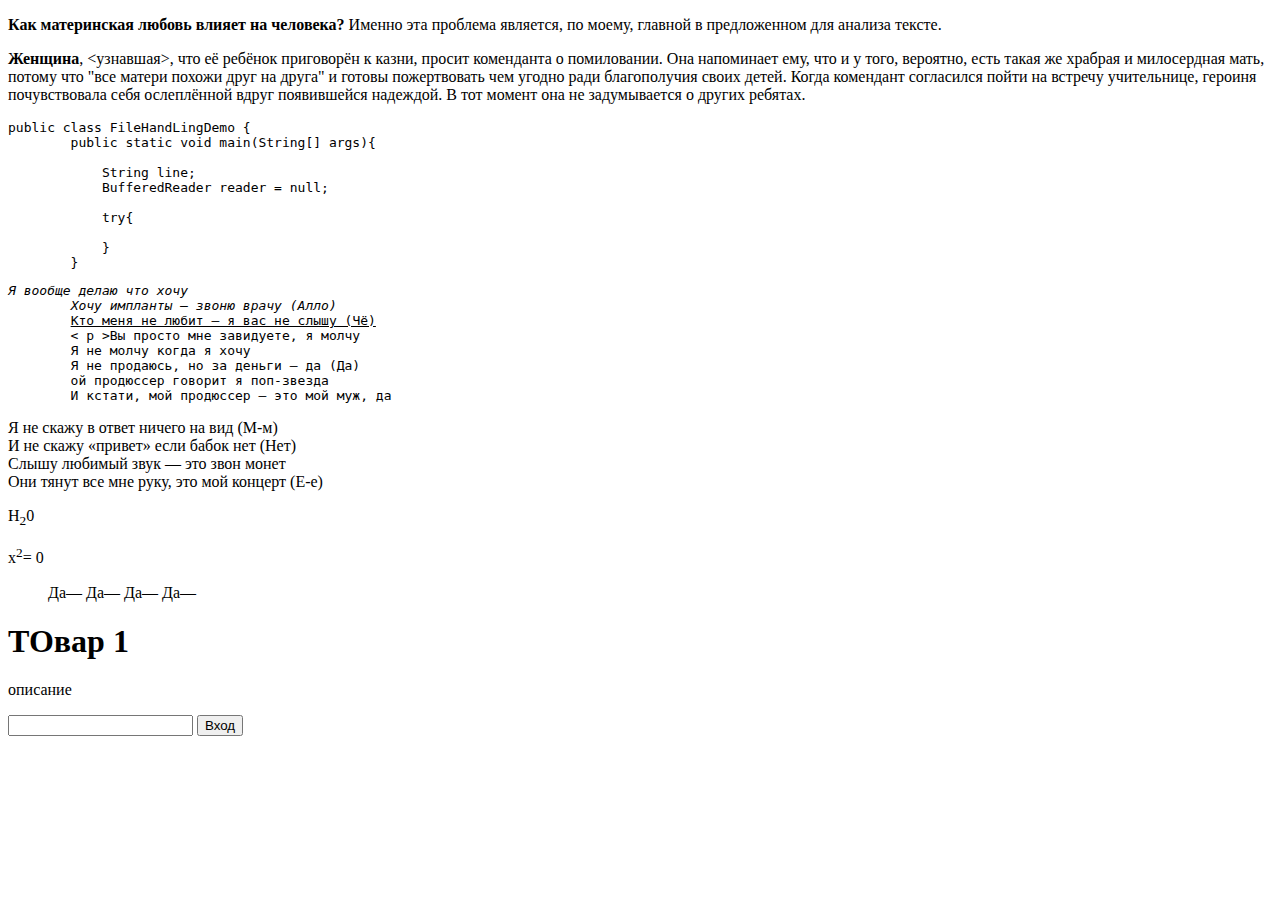
<file: HTML/app1/Progect.html>
<!DOCTYPE html>
<html lang="ru">
<head>
    <meta charset="UTF-8">
    <meta name="viewport" content="width=device-width, initial-scale=1.0">
    <title>ZXC</title>
</head>
<body>
    <p><strong>Как материнская 
        любовь влияет на человека?</strong> Именно эта проблема является, по моему, главной в предложенном для анализа тексте.</p>
    <p class="text"><b>Женщина</b>, &lt;узнавшая&gt;, что её ребёнок приговорён к казни, просит коменданта о помиловании. Она напоминает ему, что и у того, вероятно, есть такая же храбрая и милосердная мать, потому что "все матери похожи друг на друга" и готовы пожертвовать чем угодно ради благополучия своих детей. Когда комендант согласился пойти на встречу учительнице, героиня почувствовала себя ослеплённой вдруг появившейся надеждой. В тот момент она не задумывается о других ребятах.</p>
    <pre>public class FileHandLingDemo {
        public static void main(String[] args){
    
            String line;
            BufferedReader reader = null;
    
            try{
                
            }
        }</pre>
<pre><em>Я вообще делаю что хочу</em>
        <i>Хочу импланты — звоню врачу (Алло)</i>
        <u>Кто меня не любит — я вас не слышу (Чё)</u>
        &lt; p &gt;Вы просто мне завидуете, я молчу
        Я не молчу когда я хочу
        Я не продаюсь, но за деньги — да (Да)
        ой продюссер говорит я поп-звезда
        И кстати, мой продюссер — это мой муж, да</pre>

            <p>Я не скажу в ответ ничего на вид (М-м)<br>
                И не скажу «привет» если бабок нет (Нет)<br>
                Слышу любимый звук — это звон монет<br>
                Они тянут все мне руку, это мой концерт (Е-е)</p>
    <p>H<sub>2</sub>0</p>
    <p>x<sup>2</sup>= 0</p>
    <blockquote>Да— Да— Да— Да—</blockquote>
    <div class="">
        <h1>ТОвар 1</h1>
        <p>описание</p>
    </div>
    <input >
    <button>Вход</button>


</body>
</html>
</file>
